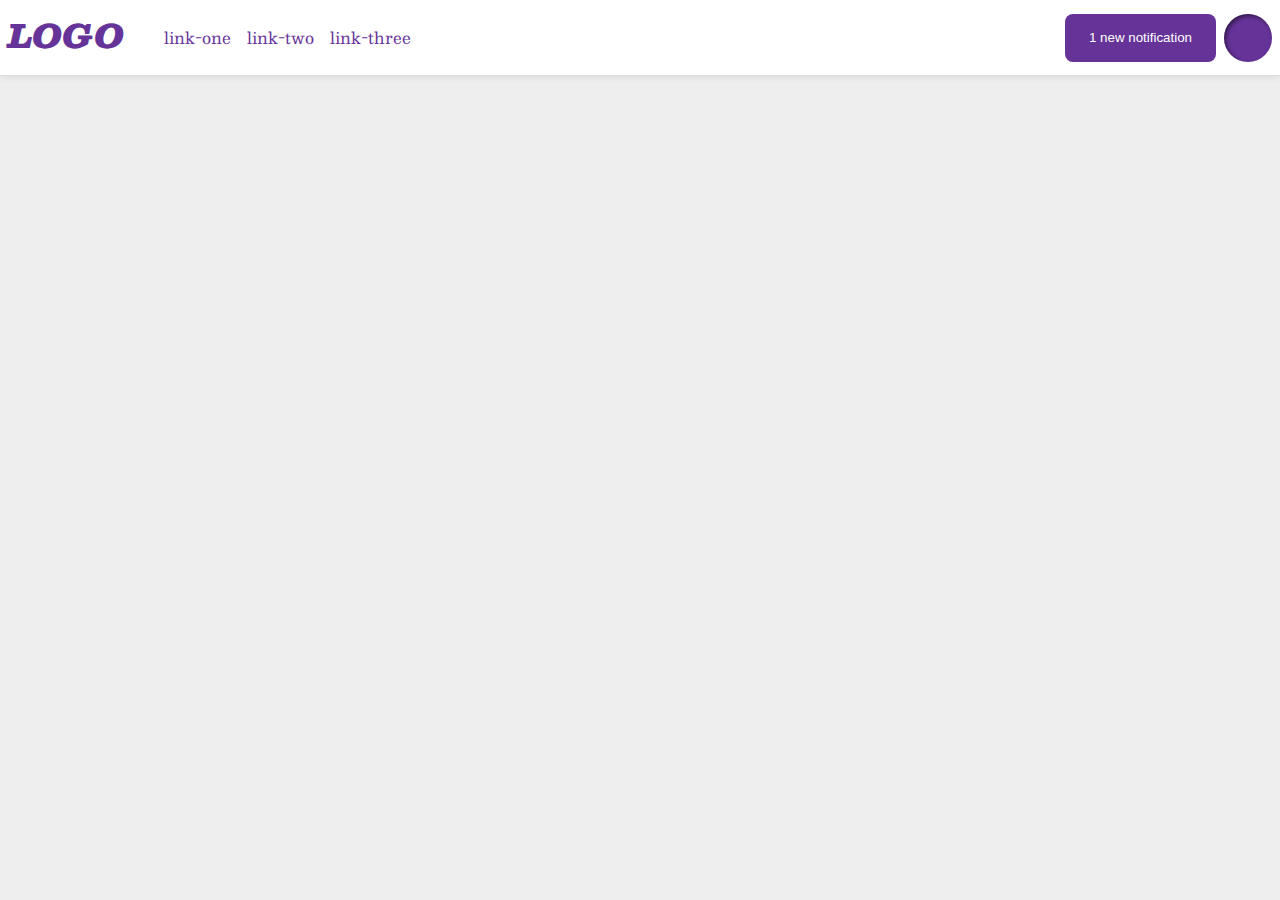
<file: foundations/flex/03-flex-header-2/index.html>
<!DOCTYPE html>
<html lang="en">
  <head>
    <meta charset="UTF-8">
    <meta http-equiv="X-UA-Compatible" content="IE=edge">
    <meta name="viewport" content="width=device-width, initial-scale=1.0">
    <title>Flex Header 2</title>
    <link rel="stylesheet" href="style.css">
  </head>
  <body>
    <div class="header">
      <div class="left">
        <div class="logo">
          LOGO
        </div>
        <ul class="links">
          <li><a href="https://google.com">link-one</a></li>
          <li><a href="https://google.com">link-two</a></li>
          <li><a href="https://google.com">link-three</a></li>
        </ul>
      </div>
      <div class="right">
        <button class="notifications">
          1 new notification
        </button>
        <div class="profile-image"></div>
      </div>
      </div>
  </body>
</html>
</file>
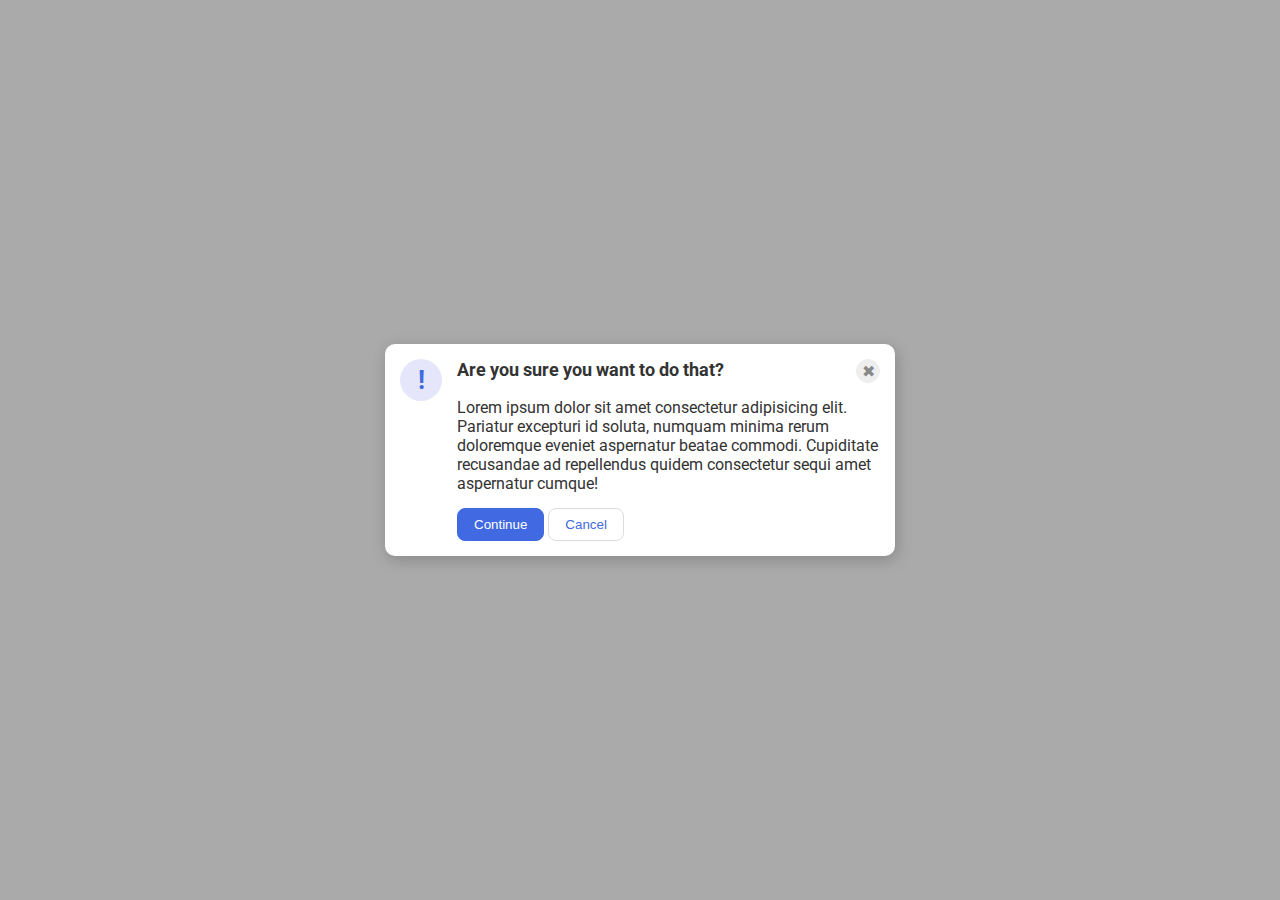
<file: foundations/flex/05-flex-modal/index.html>
<!DOCTYPE html>
<html lang="en">
  <head>
    <meta charset="UTF-8">
    <meta http-equiv="X-UA-Compatible" content="IE=edge">
    <meta name="viewport" content="width=device-width, initial-scale=1.0">
    <link rel="stylesheet" href="style.css">
    <title>Modal</title>
  </head>
  <body>
    <div class="modal">
      <div class="icon">!</div>
      <div class="container">
        <div class="header">Are you sure you want to do that?
          <button class="close-button">✖</button>
        </div>
        <div class="text">Lorem ipsum dolor sit amet consectetur adipisicing elit. Pariatur excepturi id soluta, numquam minima rerum doloremque eveniet aspernatur beatae commodi. Cupiditate recusandae ad repellendus quidem consectetur sequi amet aspernatur cumque!</div>
        <div class="actions">
          <button class="continue">Continue</button>
          <button class="cancel">Cancel</button>
        </div>
      </div>
    </div>
  </body>
</html>
</file>
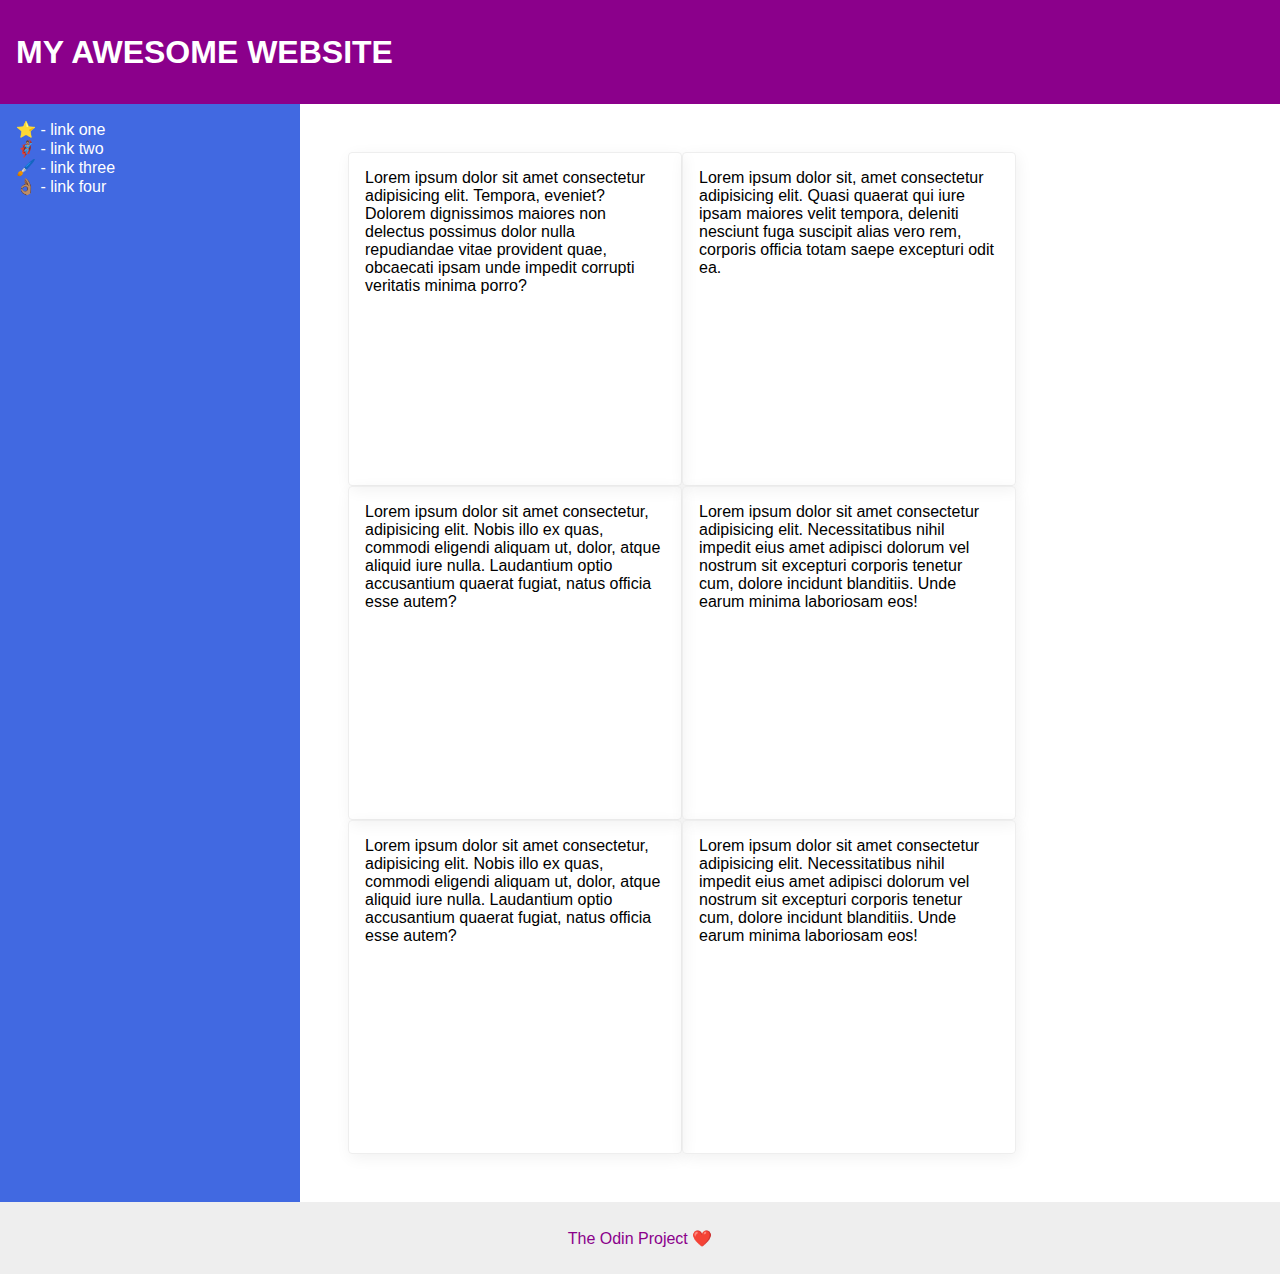
<file: foundations/flex/07-flex-layout-2/index.html>
<!DOCTYPE html>
<html lang="en">
  <head>
    <meta charset="UTF-8">
    <meta http-equiv="X-UA-Compatible" content="IE=edge">
    <meta name="viewport" content="width=device-width, initial-scale=1.0">
    <title>The Holy Grail</title>
    <link rel="stylesheet" href="style.css">
  </head>
  <body>
    <div class="header">
      MY AWESOME WEBSITE
    </div>

    <div class="content">

      <div class="sidebar">
        <ul>
          <li><a href="#">⭐ - link one</a></li>
          <li><a href="#">🦸🏽‍♂️ - link two</a></li>
          <li><a href="#">🖌️ - link three</a></li>
          <li><a href="#">👌🏽 - link four</a></li>
        </ul>
      </div>
  
      <div class="card-container">
        <div class="card">Lorem ipsum dolor sit amet consectetur adipisicing elit. Tempora, eveniet? Dolorem dignissimos maiores non delectus possimus dolor nulla repudiandae vitae provident quae, obcaecati ipsam unde impedit corrupti veritatis minima porro?</div>
        <div class="card">Lorem ipsum dolor sit, amet consectetur adipisicing elit. Quasi quaerat qui iure ipsam maiores velit tempora, deleniti nesciunt fuga suscipit alias vero rem, corporis officia totam saepe excepturi odit ea.</div>
        <div class="card">Lorem ipsum dolor sit amet consectetur, adipisicing elit. Nobis illo ex quas, commodi eligendi aliquam ut, dolor, atque aliquid iure nulla. Laudantium optio accusantium quaerat fugiat, natus officia esse autem?</div>
        <div class="card">Lorem ipsum dolor sit amet consectetur adipisicing elit. Necessitatibus nihil impedit eius amet adipisci dolorum vel nostrum sit excepturi corporis tenetur cum, dolore incidunt blanditiis. Unde earum minima laboriosam eos!</div>
        <div class="card">Lorem ipsum dolor sit amet consectetur, adipisicing elit. Nobis illo ex quas, commodi eligendi aliquam ut, dolor, atque aliquid iure nulla. Laudantium optio accusantium quaerat fugiat, natus officia esse autem?</div>
        <div class="card">Lorem ipsum dolor sit amet consectetur adipisicing elit. Necessitatibus nihil impedit eius amet adipisci dolorum vel nostrum sit excepturi corporis tenetur cum, dolore incidunt blanditiis. Unde earum minima laboriosam eos!</div>
      </div>

    </div>
    
    <div class="footer">
      The Odin Project ❤️
    </div>
  </body>
</html>
</file>
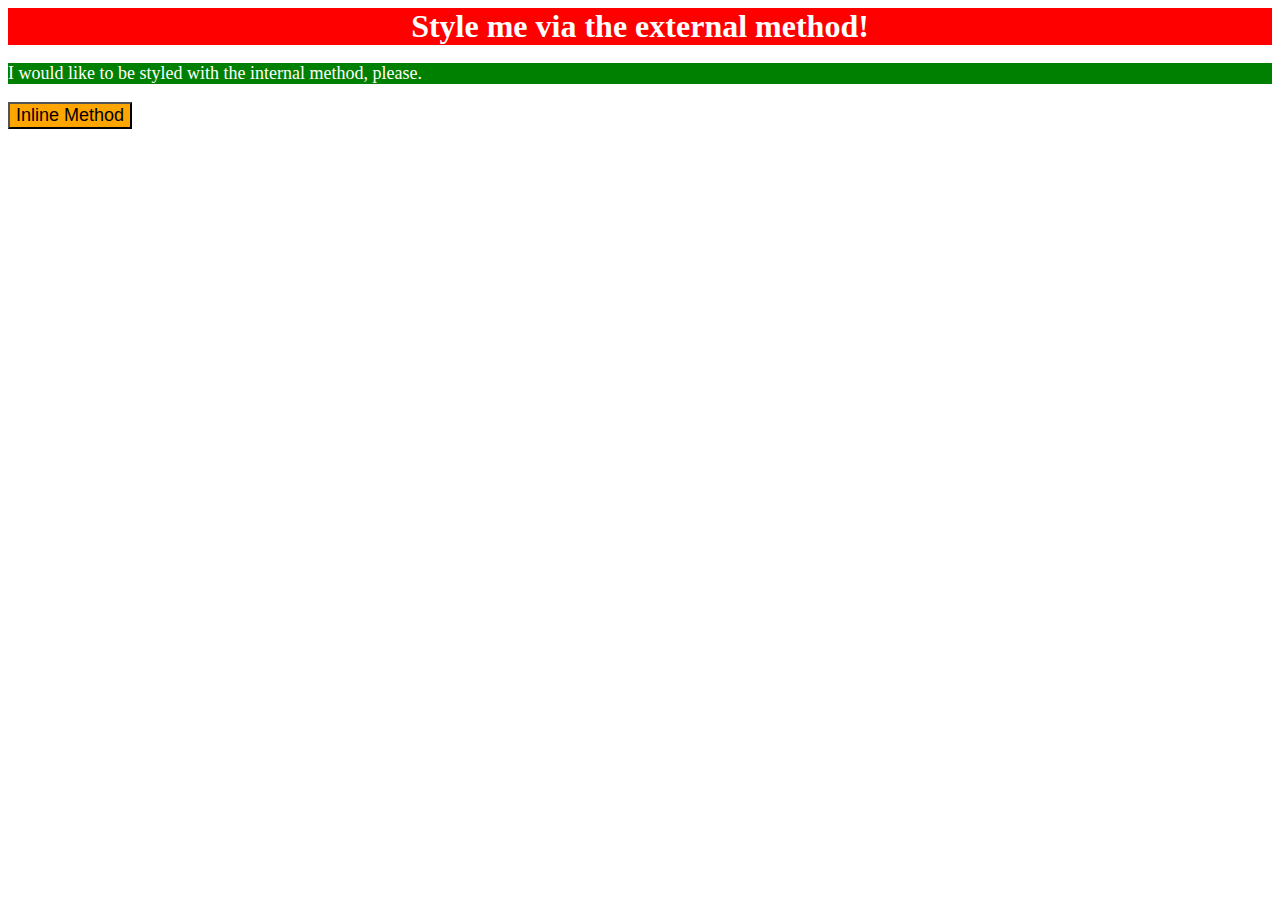
<file: foundations/intro-to-css/01-css-methods/index.html>
<!DOCTYPE html>
<html lang="en">
  <head>
    <meta charset="UTF-8">
    <meta http-equiv="X-UA-Compatible" content="IE=edge">
    <meta name="viewport" content="width=device-width, initial-scale=1.0">
    <link rel="stylesheet" href="./style.css">
    <title>Methods for Adding CSS</title>

    <style>
      p {
        background-color: green;
        color: white;
        font-size: 18px;
      }
    </style>
  </head>
  <body>
    <div>Style me via the external method!</div>
    <p>I would like to be styled with the internal method, please.</p>
    <button style="background-color: orange; font-size: 18px;">Inline Method</button>
  </body>
</html>
</file>
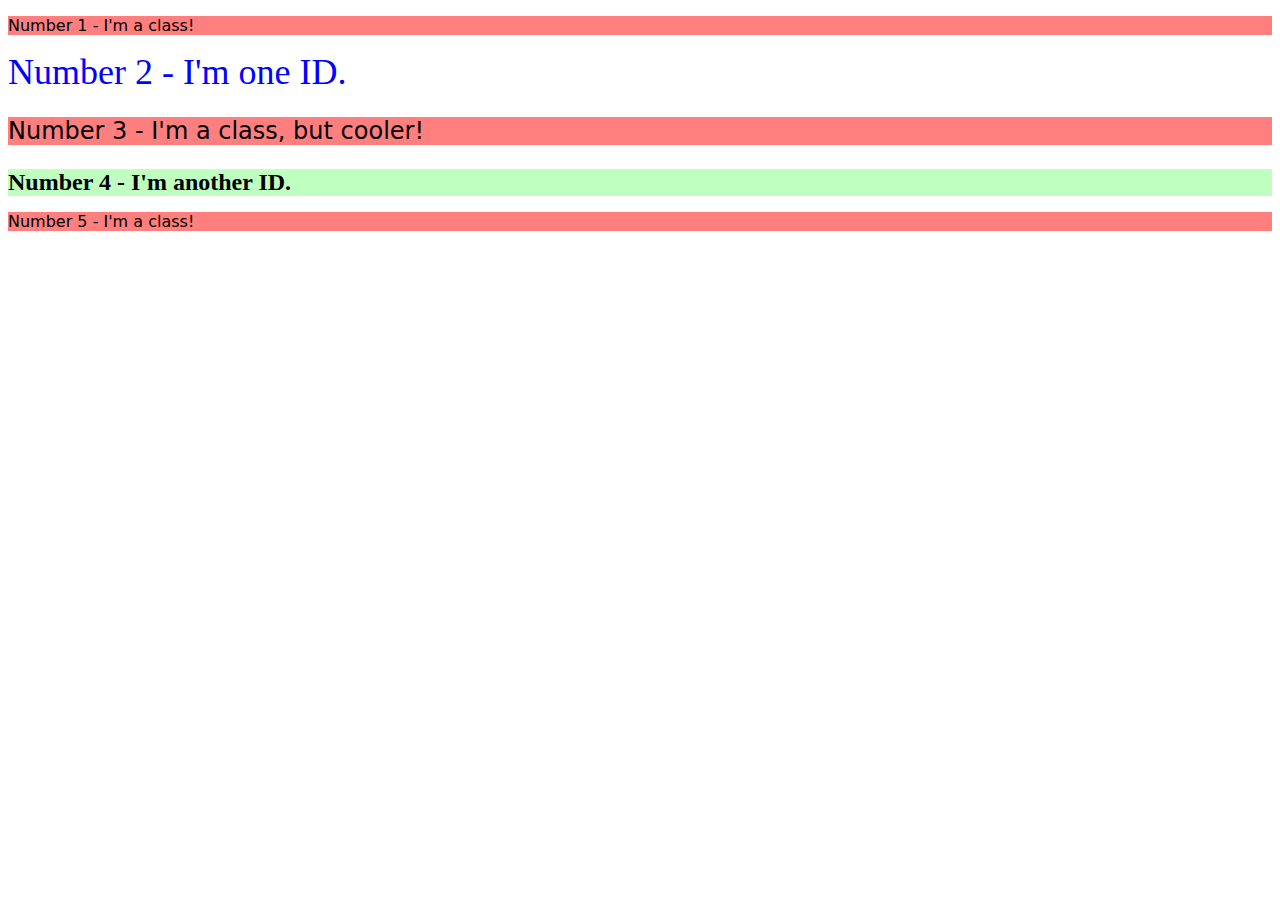
<file: foundations/intro-to-css/02-class-id-selectors/index.html>
<!DOCTYPE html>
<html lang="en">
  <head>
    <meta charset="UTF-8">
    <meta http-equiv="X-UA-Compatible" content="IE=edge">
    <meta name="viewport" content="width=device-width, initial-scale=1.0">
    <title>Class and ID Selectors</title>
    <link rel="stylesheet" href="style.css">
  </head>
  <body>
    <p class="odd">Number 1 - I'm a class!</p>
    <div id="second">Number 2 - I'm one ID.</div>
    <p class="odd third">Number 3 - I'm a class, but cooler!</p>
    <div id="fourth">Number 4 - I'm another ID.</div>
    <p class="odd">Number 5 - I'm a class!</p>
  </body>
</html>
</file>
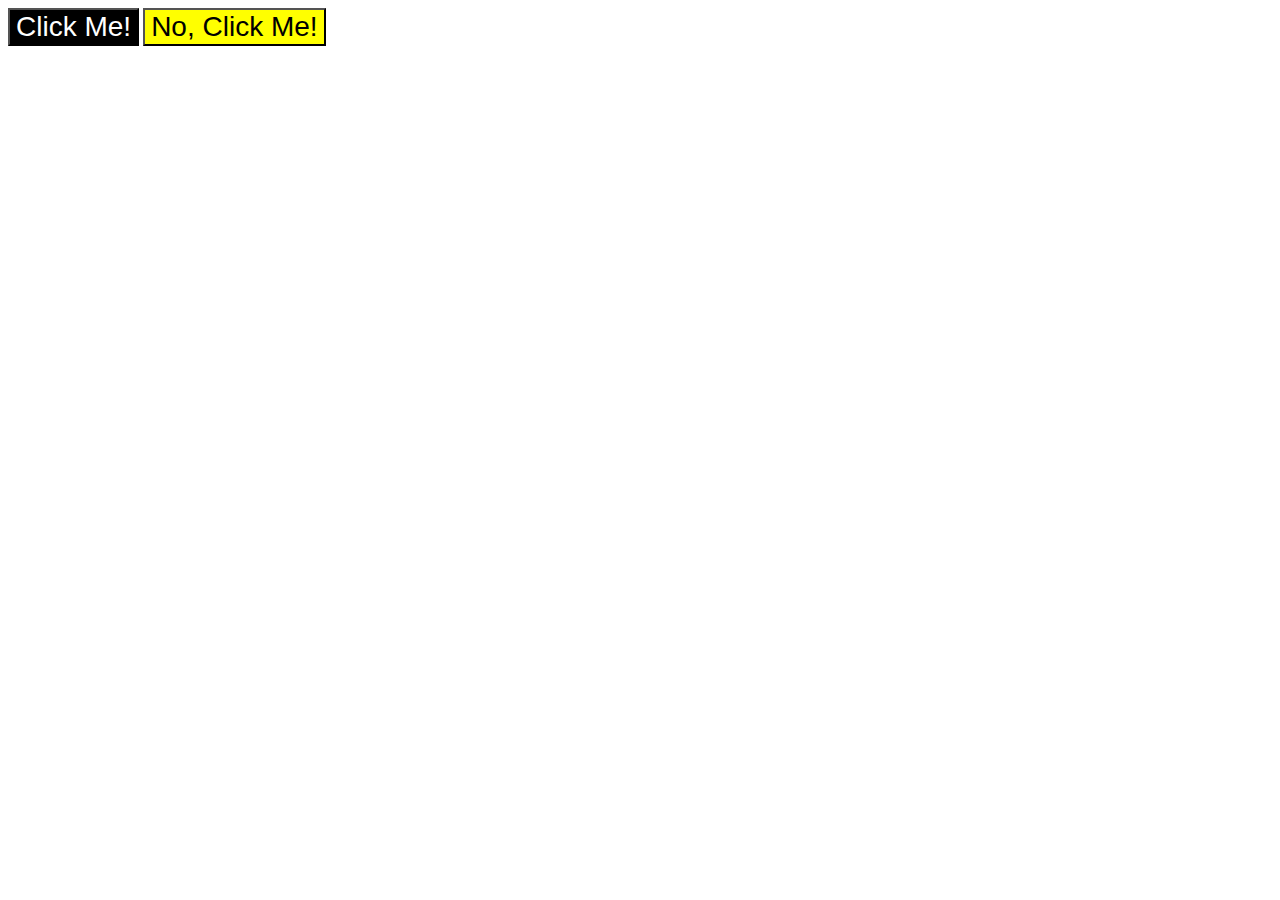
<file: foundations/intro-to-css/03-grouping-selectors/index.html>
<!DOCTYPE html>
<html lang="en">
  <head>
    <meta charset="UTF-8">
    <meta http-equiv="X-UA-Compatible" content="IE=edge">
    <meta name="viewport" content="width=device-width, initial-scale=1.0">
    <title>Grouping Selectors</title>
    <link rel="stylesheet" href="style.css">
  </head>
  <body>
    <button class="button first">Click Me!</button>
    <button class="button second">No, Click Me!</button>
  </body>
</html>
</file>
<file: foundations/flex/03-flex-header-2/style.css>
/* this is some magical font-importing.  
you'll learn about it later. */
@import url('https://fonts.googleapis.com/css2?family=Besley:ital,wght@0,400;1,900&display=swap');

body {
  margin: 0;
  background: #eee;
  font-family: Besley, serif;
}

.header {
  background: white;
  border-bottom: 1px solid #ddd;
  box-shadow: 0 0 8px rgba(0,0,0,.1);

  display: flex;
  justify-content: space-between;
  align-items: center;
  padding: 8px;
}

.profile-image {
  background: rebeccapurple;
  box-shadow: inset 2px 2px 4px rgba(0,0,0,.5);
  border-radius: 50%;
  width: 48px;
  height: 48px;
}

.logo {
  color: rebeccapurple;
  font-size: 32px;
  font-weight: 900;
  font-style: italic;
}

button {
  border: none;
  border-radius: 8px;
  background: rebeccapurple;
  color: white;
  padding: 8px 24px;
}

a {
  /* this removes the line under our links */
  text-decoration: none;
  color: rebeccapurple;
}

ul {
  list-style-type: none;

  display: flex;
  gap: 16px;
}

.left, .right{
  display: flex;
}

.right{
  gap: 8px;
}
</file>
<file: foundations/flex/05-flex-modal/style.css>
@import url('https://fonts.googleapis.com/css2?family=Roboto:wght@400;700&display=swap');

html, body {
  height: 100%;
}

body {
  font-family: Roboto, sans-serif;
  margin: 0;
  background: #aaa;
  color: #333;
  /* I'll give you this one for free lol */
  display: flex;
  align-items: center;
  justify-content: center;
}

.modal {
  background: white;
  width: 480px;
  border-radius: 10px;
  box-shadow: 2px 4px 16px rgba(0,0,0,.2);

  display: flex;
  gap: 15px;
  padding: 15px;
}

.icon {
  color: royalblue;
  font-size: 26px;
  font-weight: 700;
  background: lavender;
  width: 42px;
  height: 42px;
  border-radius: 50%;
  display: flex;
  align-items: center;
  justify-content: center;

  flex: 0 0 auto;
}

.container{
  display: flex;
  flex-flow: row wrap;
  gap: 15px;
}

.header{
  display: flex;
  flex: 1 0 auto;
  justify-content: space-between;
  font-size: 18px;
  font-weight: bold;
}

.close-button {
  background: #eee;
  border-radius: 50%;
  color: #888;
  font-weight: 400;
  font-size: 16px;
  height: 24px;
  width: 24px;
  display: flex;
  align-items: center;
  justify-content: center;
  border: 1px solid #eee;
  padding: 0;
}

button {
  cursor: pointer;
  padding: 8px 16px;
  border-radius: 8px;
}

button.continue {
  background: royalblue;
  border: 1px solid royalblue;
  color: white;
}

button.cancel {
  background: white;
  border: 1px solid #ddd;
  color: royalblue;
}
</file>
<file: foundations/flex/07-flex-layout-2/style.css>
body {
  font-family: -apple-system, BlinkMacSystemFont, 'Segoe UI', Roboto, Oxygen, Ubuntu, Cantarell, 'Open Sans', 'Helvetica Neue', sans-serif;
  margin: 0;
  min-height: 100vh;

  display: flex;
  flex-flow: column wrap;
}

.header {
  height: 72px;
  background: darkmagenta;
  color: white;

  display: flex;
  flex-flow: row wrap;
  align-items: center;

  font-size: 32px;
  font-weight: 900;
  padding: 16px;
}

.content{
  display: flex;
  flex: auto;
}

.card-container{
  display: flex;
  flex-flow: row wrap;
  align-content: flex-start;
  padding: 48px;
}

.footer {
  height: 72px;
  background: #eee;
  color: darkmagenta;

  display: flex;
  justify-content: center;
  align-items: center;
}

.sidebar {
  width: 300px;
  background: royalblue;
  box-sizing: border-box;

  display: flex;
  flex: 1 0 auto;
  padding: 16px;
}

.sidebar ul li a,
.sidebar ul li,
.sidebar ul{
  color: white;
  text-decoration: none;
  list-style-type: none;
  margin: 0px;
  padding: 0px;
}

.card {
  border: 1px solid #eee;
  box-shadow: 2px 4px 16px rgba(0,0,0,.06);
  border-radius: 4px;

  width: 300px;
  height: 300px;
  padding: 16px;
}
</file>
<file: foundations/intro-to-css/01-css-methods/style.css>
div {
  background-color: red;
  color: white;
  font-size: 32px;
  font-weight: bold;
  text-align: center;
}
</file>
<file: foundations/intro-to-css/02-class-id-selectors/style.css>
.odd{
  background-color: rgba(255, 0, 0, 0.5);
  font-family: 'Verdana', 'DejaVu Sans', serif;
}

#second{
  color: rgba(0, 0, 255, 1);
  font-size: 36px;
}

.third{
  font-size: 24px;
}

#fourth{
  background-color: rgba(0, 255, 0, 0.25);
  font-size: 24px;
  font-weight: bold;
}
</file>
<file: foundations/intro-to-css/03-grouping-selectors/style.css>
.button{
  font-size: 28px;
  font-family: Helvetica, "Times New Roman", sans-serif;
}

.button.first{
  background-color: black;
  color: rgba(255, 255, 255, 1);
}

.button.second{
  background-color: yellow;
}
</file>
